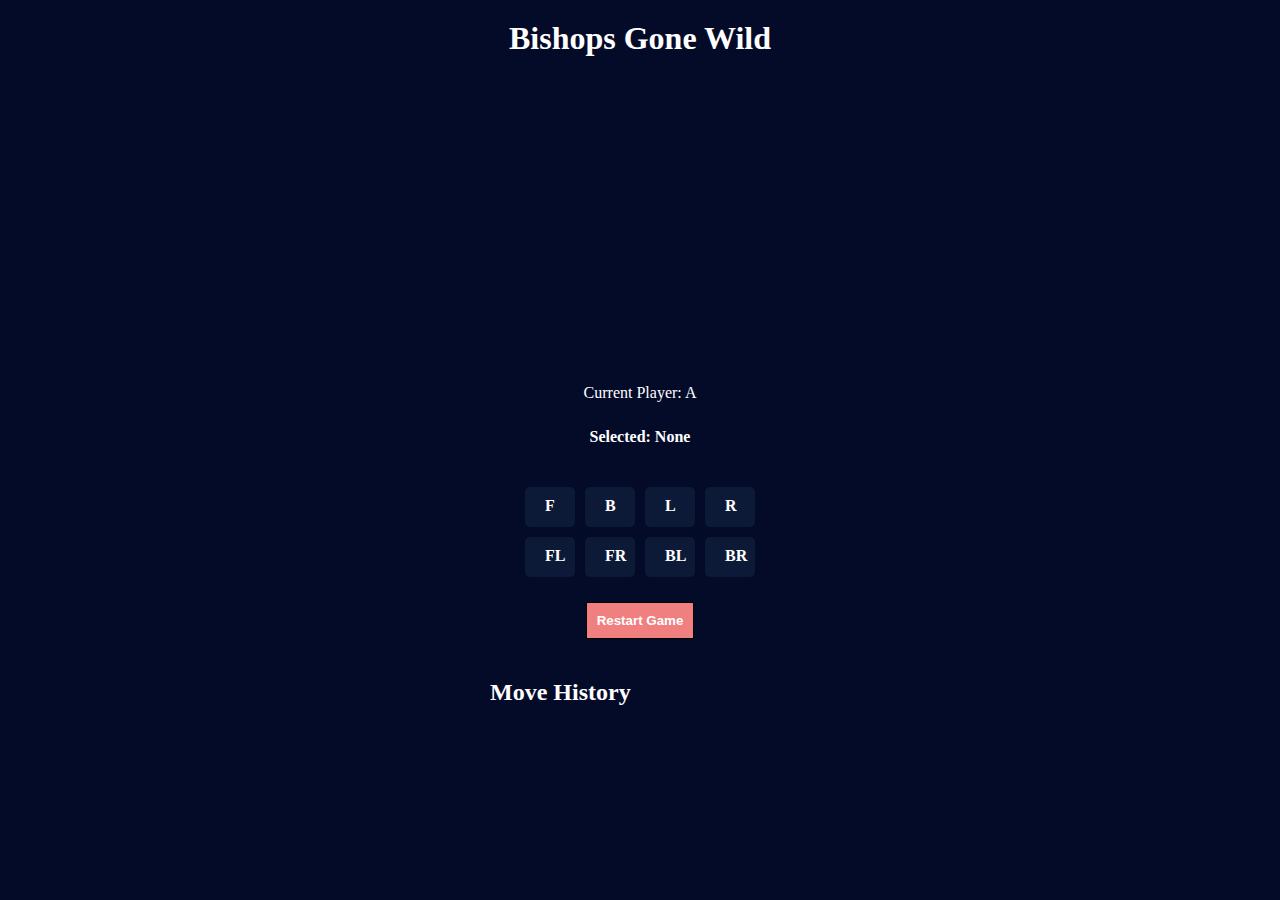
<file: index.html>
<!DOCTYPE html>
<html lang="en">

<head>
    <meta charset="UTF-8">
    <meta name="viewport" content="width=device-width, initial-scale=1.0">
    <title>Chess-like Game</title>
    <style>
        body {
            display: flex;
            flex-direction: column;
            align-items: center;
            justify-content: flex-start;
            height: 100vh;
            margin: 0;
            background-color: #040b29;
        }

        h1 {
            margin-top: 20px;
            color: white;
        }

        #board {
            display: grid;
            grid-template-columns: repeat(5, 50px);
            grid-template-rows: repeat(5, 50px);
            gap: 5px;
            margin-top: 20px;
            transition: transform 0.5s ease-in-out;

        }

        .cell {
            width: 50px;
            height: 50px;
            border: 1px solid #373232;
            display: flex;
            justify-content: center;
            align-items: center;
            font-size: 18px;
            cursor: pointer;
            background-color: #1e1e1e;
        }

        .A {
            color: red;
        }

        .B {
            color: blue;
        }

        .selected {
            border: 2px solid green;
        }

        #controls {
            margin-top: 20px;
            display: flex;
            justify-content: center;
            flex-wrap: wrap;
            width: 260px;
        }


        .move-button {
            margin: 5px;
            padding: 10px 20px;
            cursor: pointer;
            border: none;
            background-color: #0c1a37;
            color: white;
            font-weight: bold;
            font-size: 16px;
            border-radius: 5px;
            text-align: center;
            display: inline-block;
            width: 10px;
            height: 20px;
            transition: background-color 0.3s ease;
        }

        .move-button:hover {
            background-color: #162a53;
        }

        .move-button:disabled {
            background-color: #2c3e50;
            cursor: not-allowed;
        }


        .restart-button {
            margin-top: 20px;
            padding: 10px;
            cursor: pointer;
            border: 1px solid #000;
            background-color: lightcoral;
            font-weight: bold;
            color: white;
        }

        p {
            color: white;
        }

        #moveHistory {
            margin-top: 20px;
            width: 300px;
            color: white;
        }

        #moveHistory ul {
            list-style: none;
            padding: 0;
            margin: 0;
            font-size: 14px;
            color: #ddd;
        }

        #moveHistory ul li {
            margin: 5px 0;
        }

        .captured {
            color: #ff4d4d;
        }

        .rotated-board {
            transform: rotate(180deg);
        }

        .rotated-board .cell {
            transform: rotate(180deg);
        }

        #winnerMessage {
            margin-top: 20px;
            font-size: 24px;
            font-weight: bold;
            color: green;
            text-align: center;
            display: none;
        }

        #winnerMessage.winner {
            display: block;
            background-color: #040b29;
            padding: 10px;
            border-radius: 5px;
        }

        #selectedPiece {
            margin-top: 10px;
            color: white;
            font-weight: bold;
        }
    </style>
</head>

<body>
    <h1>Bishops Gone Wild</h1>
    <div id="winnerMessage"></div>

    <div id="board"></div>
    <p id="status">Current Player: A</p>
    <p id="selectedPiece">Selected: None</p>



    <div id="controls">
        <span class="move-button" data-direction="F">F</span>
        <span class="move-button" data-direction="B">B</span>
        <span class="move-button" data-direction="L">L</span>
        <span class="move-button" data-direction="R">R</span>
        <span class="move-button" data-direction="FL">FL</span>
        <span class="move-button" data-direction="FR">FR</span>
        <span class="move-button" data-direction="BL">BL</span>
        <span class="move-button" data-direction="BR">BR</span>
    </div>


    <button id="restartButton" class="restart-button">Restart Game</button>

    <div id="moveHistory">
        <h2>Move History</h2>
        <ul></ul>
    </div>

    <script src="game1.js"></script>
</body>

</html>
</file>
